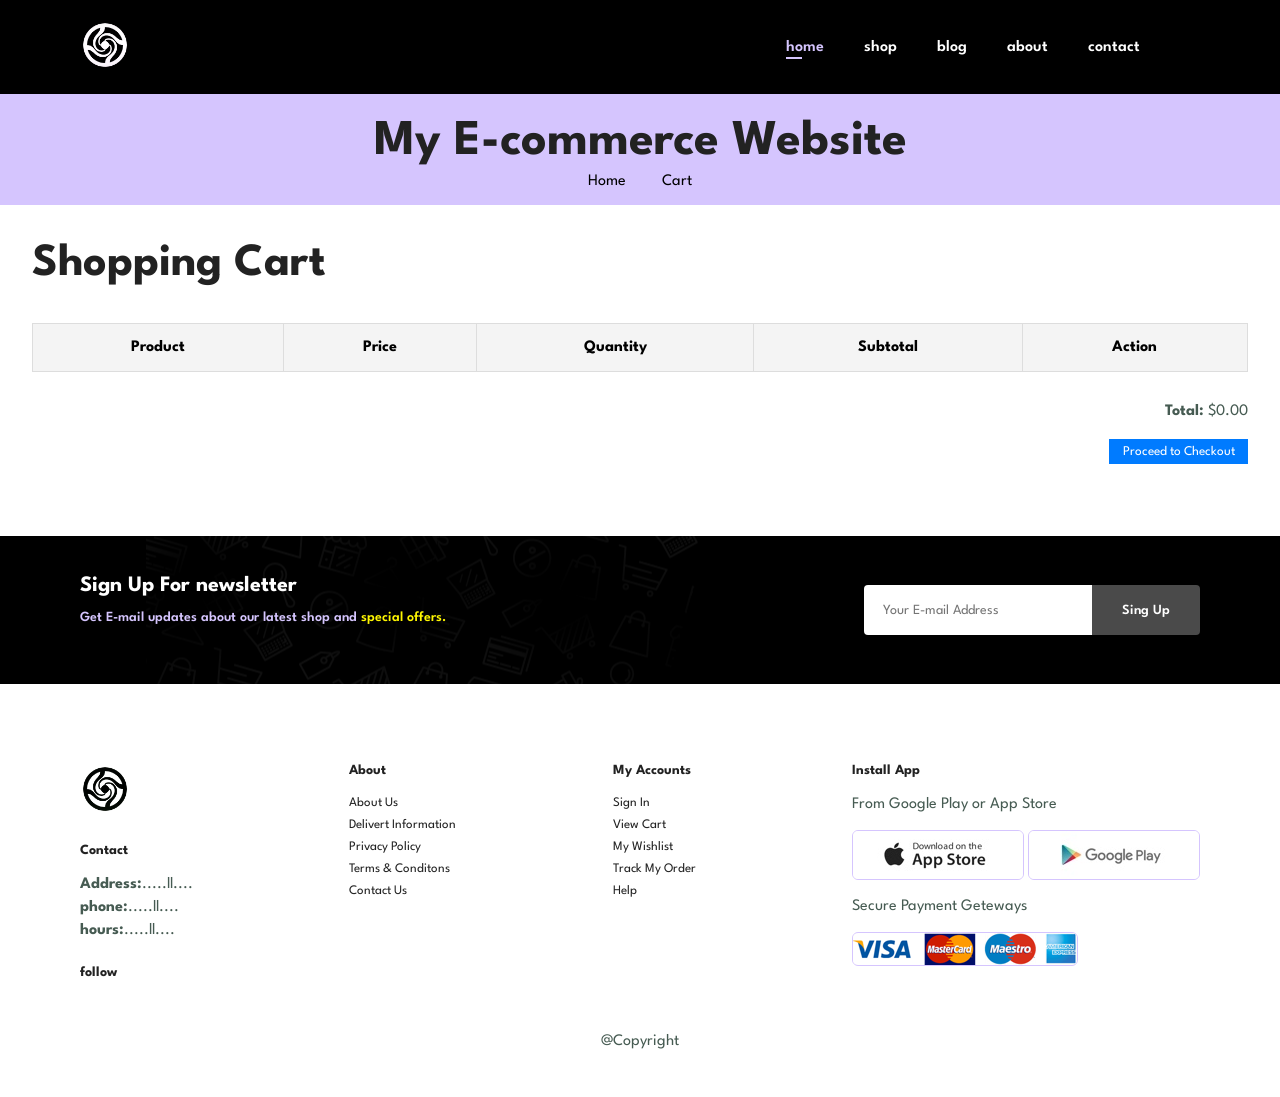
<file: cart.html>
<!DOCTYPE html>
<html lang="en">
<head>
    <meta charset="UTF-8">
    <meta name="viewport" content="width=device-width, initial-scale=1.0">
    <title>Shopping Cart</title>
    <link rel="stylesheet" href="styles.css">
    <link rel="stylesheet" href="style.css">
</head>
<body>
    <section id="heder" class="header">
        <a href="index.html"><img src="./img/[CITYPNG.COM]HD Jujutsu Kaisen High Black Logo PNG - 1500x1500.png" class="logo" alt="logo"></a>
    
     <div>
        <ul id="nevbar">
    <li><a class="active" href="index.html">home</a></li>
    <li><a href="shop.html">shop</a></li>
    <li><a href="blog.html">blog</a></li>
    <li><a href="about.html">about</a></li>
    <li><a href="contact.html">contact</a></li>
    <li id="bag"><a class="cartafter" href="cart.html"><i class="fa-solid fa-bag-shopping" id="cart"></i></a></li>
    <a href="#" id="close"><i class="fa-solid fa-x"></i></a>
        </ul>
     </div>
     <div id="mobile">
        <a class="cartafter" href="cart.html"><i class="fa-solid fa-bag-shopping" id="cart"></i></a>
        <i  class="fa-solid fa-bars" id="bar"></i>
        
     </div>
    </section>
    <header>
        <h1>My E-commerce Website</h1>
        <nav>
            <a href="index.html">Home</a>
            <a href="cart.html">Cart</a>
        </nav>
    </header>

    <main>
        <h2>Shopping Cart</h2>
        <div id="cart-container">
            <table>
                <thead>
                    <tr>
                        <th>Product</th>
                        <th>Price</th>
                        <th>Quantity</th>
                        <th>Subtotal</th>
                        <th>Action</th>
                    </tr>
                </thead>
                <tbody id="cart-items">
                    <!-- Cart items will be dynamically populated -->
                </tbody>
            </table>
            <div id="cart-summary">
                <p><strong>Total:</strong> $<span id="cart-total">0.00</span></p>
                <button id="checkout-button">Proceed to Checkout</button>
            </div>
        </div>
    </main>
    <section id="newsletter" class="section-p1 section-m1">
        <div class="newstext">
            <h4>Sign Up For newsletter</h4>
            <p>Get E-mail updates about our latest shop and <span>special offers.</span></p>
        </div>
        <div class="emailinput">
            <input type="text" placeholder="Your E-mail Address ">
            <button class="gbutton1">Sing Up</button>
        </div>
    </section>
    <footer class="section-p1">
        <div class="col">
            <img src="./img/[CITYPNG.COM]HD Jujutsu Kaisen High Black Logo PNG - 1500x1500.png" class="logo2" alt="">
            <h4>Contact</h4>
            <p><strong>Address:</strong>.....ll....</p>
            <p><strong>phone:</strong>.....ll....</p>
            <p><strong>hours:</strong>.....ll....</p>
            <div class="follow">
                <h4>follow</h4>
                <div class="soc-icons">
                    <i class="fa-brands fa-facebook"></i>
                    <i class="fa-brands fa-x-twitter"></i>
                    <i class="fa-brands fa-instagram"></i>
                    <i class="fa-brands fa-pinterest"></i>
                    <i class="fa-brands fa-youtube"></i>
                </div>
            </div>
        </div>
        <div class="col">
            <h4>About</h4>
            <a href="about.html">About Us</a>
            <a href="#">Delivert Information</a>
            <a href="#">Privacy Policy</a>
            <a href="#">Terms & Conditons</a>
            <a href="contact.html">Contact Us</a>
        </div>
        <div class="col">
            <h4>My Accounts</h4>
            <a href="#">Sign In</a>
            <a href="cart.html">View Cart</a>
            <a href="#">My Wishlist</a>
            <a href="#">Track My Order</a>
            <a href="#">Help</a>
        </div>
        <div class="col install">
            <h4>Install App</h4>
            <p>From Google Play or App Store</p>
            <div class="row">
                <img src="./img/pay/app.jpg" alt="play store">
                <img src="./img/pay/play.jpg" alt="app store">
                <p>Secure Payment Geteways</p>
                <img src="./img/pay/pay.png" alt="">
            </div>
            
        </div>
        <div class="copyright">
                <p>@Copyright</p>
            </div>
    </footer>

    <script src="cart.js"></script>
</body>
</html>
</file>
<file: styles.css>
header {
    background-color:#d5c5fe ;
    color: white;
    padding: 1em;
    text-align: center;
}

header nav a {
    color: rgb(0, 0, 0);
    margin: 0 1em;
    text-decoration: none;
    width: 700;
}

main {
    padding: 2em;
}

#cart-container {
    margin-top: 2em;
}

table {
    width: 100%;
    border-collapse: collapse;
    margin-bottom: 2em;
}

table th, table td {
    border: 1px solid #ddd;
    padding: 1em;
    text-align: center;
}

table th {
    background-color: #f4f4f4;
}

button {
    background-color: #28a745;
    color: white;
    border: none;
    padding: 0.5em 1em;
    cursor: pointer;
}

button:hover {
    background-color: #218838;
}

#cart-summary {
    text-align: right;
}

#checkout-button {
    background-color: #007bff;
}

#checkout-button:hover {
    background-color: #0056b3;
}
</file>
<file: style.css>
@import url("https://fonts.googleapis.com/css2?family=Spartan:wght@100;200;300;400;500;600;700;800;900&display=swap");
* {
  margin: 0;
  padding: 0;
  box-sizing: border-box;
  font-family: "Spartan", sans-serif;
}

html {
  scroll-behavior: smooth;
}

/* Global Styles */

h1 {
  font-size: 50px;
  line-height: 64px;
  color: #222;
}

h2 {
  font-size: 46px;
  line-height: 54px;
  color: #222;
}

h4 {
  font-size: 20px;
  color: #222;
}

h6 {
  font-weight: 700;
  font-size: 12px;
}

p {
  font-size: 16px;
  color: #465b52;
  margin: 15px 0 20px 0;
}

.section-p1 {
  padding: 40px 80px;
}

.section-m1 {
  margin: 40px 0;
}
button.gbutton1{
  font-size: 14px;
  font-weight: 600;
  padding: 15px 30px;
  color: #ffffff;
  background-color: #4a4a4a;
  border-radius: 4px;
  cursor: pointer;
  border: none;
  outline: none;
  transition: all  0.3s ease-in-out ;
  
}
button.gbutton2{
  font-size: 13px;
  font-weight: 600;
  padding: 15px 30px;
  color: #ffffff;
  background-color: #00000000;
 
  cursor: pointer;
  border: 1px solid white;
  outline: none;
  transition: all  0.2s ease-in-out ;
}

body {
  width: 100%;
}
/*nevbar*/
#heder{
  display: flex;
  align-items: center;
  justify-content: space-between;
  padding: 20px 80px;
  background-color: black;
  position: sticky;
  top: 0;
  left: 0;
   z-index: 1000;
   transition: box-shadow 0.5s ease-in-out !important; ;
}
#heder.header:hover {
  box-shadow: 0 2px 5px #b338d8 !important; ;
  
}

 #nevbar {
    display: flex;
    align-items: center;
    justify-content: center;
    
  }
 
  #nevbar li {
list-style: none;
padding: 0 20px;
position: relative;
  }
  #nevbar li a {
    text-decoration:none ;
    font-size: 16px;
    font-weight: 600;
    color: #ffffff ;
    transition: all 0.3s ease-in-out;
  }

  #nevbar li a:hover,
  #nevbar li a.active
  {
    color: #d5c5fe;
    

  }
  #nevbar li a.active::after,
  #nevbar li a:hover::after {
    content:"  " ;
    width: 20%;
    height: 1.5px;
    background: #d5c5fe;
    position:absolute;
    bottom: -4px;
    left: 20px;
  }

  .logo{
    width: 50px;
  
  filter:invert(100%)
}
#cart {
  color: #ffffff;
  transition: color 0.3s ease, transform 0.3s ease;}
  #cart:hover {
    color: #d5c5fe;
    transform: scale(1.2); 
    animation: shake 0.5s ease; 
  }
  #nevbar li a.cartafter::after {
    background: none;
  }
  @keyframes shake {
    0% {
      transform: translateX(0);
    }
    20% {
      transform: translateX(-1px);
    }
    40% {
      transform: translateX(1px);
    }
    60% {
      transform: translateX(-1px);
    }
    80% {
      transform: translateX(1px);
    }
    100% {
      transform: translateX(0);
    }
  }
  #cart.active::after{
    content: " ";
    width: 28%;
    height: 1.5px;
    background: #d5c5fe;
    position: absolute;
    bottom: -4px;
    left: 20px;
  }
  #mobile{
    display: none;
    align-items: center;
  }
  #close{display: none;}
  /*home page*/
  #homepagehedding{
    background-image: url("img/Jujutsu-Kaisen-Gojo-Satoru-PNG.png");
    height: 90vh;
    width: 100%;
    background-size: 1300px;
    background-position: bottom 80%  left 120%;
    background-repeat: no-repeat;
    padding: 0 80px;
    display: flex;
    flex-direction: column;
    align-items: flex-start;
  justify-content: center;
  cursor: default;
  }
  #homepagehedding h4{
    padding: 15px;
  
  }
  #homepagehedding h1{
    color: #d5c5fe;
    text-shadow: 0px 0px 0px #000000, 0 0 1px #000000, 0 0 2px #000000;
  }
  #homepagehedding h2{
    background-color: transparent;
    transition: background-color 0.2s ease-in-out; 
    
  }
  #homepagehedding h2:hover{
    background-color: hsl(257, 97%, 88%);
    border-radius: 5px;
    
  }
  #homepagehedding button{
    background-image: url("./img/button.png");
    background-color: transparent;
    color: #000000;
    border: 0;
    background-position: right 10%;
    padding: 14px 80px 14px 65px;
    background-repeat: no-repeat;
  cursor: pointer;
  font-weight: 700;
  font-size: 15px; 
  }
  #features {
    display: flex;
    align-items: center;
    justify-content: space-between;
    flex-wrap: wrap;
    
  }
#features .featuresbox{
  width: 180px;
  text-align: center;
  padding: 25px 15px;
box-shadow: 0px 0px 0px rgba(0, 0, 0, 0.104);
border: 1px solid   #00000007;
border-radius: 4px;
margin: 15px 0px;
transition: box-shadow 0.3s ease-in-out;
}
#features .featuresbox:hover{
  box-shadow: 1px 1px 20px 10px rgba(171, 62, 221, 0.1);
   
}
#features .featuresbox img{
  width: 100%;
  margin-bottom: 10px;
}
#features .featuresbox h6{
  display: inline-block;
  padding: 9px 8px 6px 8px;
  line-height: 1;
  border-radius: 4px;
  color: #000000;
  background-color: #d5c5fe42;
  cursor: default;
}
#products{
  text-align: center; 
}


#products .product{
  width: 23%;
  min-width: 250px;
  padding: 10px 12px;
  border: 1px solid #000000;
  border-radius: 30px;
  box-shadow:0px 0px 0px 0px rgba(0, 0, 0, 0.116);
  cursor: pointer;
  margin:15px 0px ;
  position: relative;
  transition: box-shadow 0.2s ease-in-out; 
  
}
#products .product:hover{
  box-shadow: 1px 1px 20px 10px rgba(171, 62, 221, 0.1);
 

}
#products .product .descreption {
 text-align: start;
  padding: 10px 0px;
  
}
#products .product .descreption span{
  
 
  color: #222;
  font-size: 12px;
}
#products .product .descreption h5{
  padding-top: 10px;
  color: #1a1a1a;
  font-size: 16px;
}
#products .product .descreption i{
  font-size: 12px;
  color: rgb(243, 181, 25);
}
#products .product .descreption h4{
padding-top: 7px;
font-size: 15px;
font-weight: 700;
color: #000000;
}
#products .product #cartid {
  
 width: 32px;
 height: 32px;
  line-height: 32px;
  border-radius: 50px;
  background-color: #d5c5fe;
  color: #b338d8;
  position: absolute;
  bottom: 20px;
  right: 10px;
}
#products .product-container{
  display: flex;
  flex-wrap: wrap;
  justify-content: space-between;
  padding-top: 20px;

}
#products .product img {
  width: 100% ;
  border-radius: 20px;
}
#banner{
  display: flex;
  flex-direction: column;
  justify-content: center;
  align-items: center;
  text-align: center;
  background-image: url("img/banner/b2.jpg");
  width: 100%;
  height: 40vh;
  background-size: cover;
  background-position: center;
}
#banner h4{
  color: #ffffff;
  font-size: 16px;

}
#banner h2{
  color: #ffffff;
  font-size: 30px;
  padding: 10px 0px;
}
#banner h2 span{
  color: red;
}
#banner button:hover{
  background-color: #d5c5fe;
  transform: scale(1.1);
  color: #000000;
   
  
 
}
#lowwerbanne{
  display: flex;
  justify-content: space-between;
  flex-wrap: wrap;
}
#lowwerbanne .banner{
  display: flex;
  flex-direction: column;
  justify-content: center;
  align-items: flex-start;
padding: 30px;
  background-image: url("img/banner/b17.jpg");
  min-width: 48%;
  max-width: 900px;
  height: 50vh;
  background-size: cover;
  background-position: center;
 
}
#lowwerbanne .banner2{
  background-image: url("img/banner/b10.jpg");
}
#lowwerbanne  h4{
padding-bottom: 5px;
  color: #4b4b4b;
  cursor: default;
}

#lowwerbanne  h2{
  padding: 5px 0px;
  color: #ffffff;
  cursor: default;
}

#lowwerbanne  span{
 font-weight: 500; 
  padding-bottom: 15px;
  cursor: default;
}

#lowwerbanne .banner:hover button{
  background-color: #d5c5fe;
  transform: scale(1.1);
  color: #000000;
 
   
  
 
}
#lowerbanner2{
  display: flex;
  justify-content: space-between;
  flex-wrap: wrap;
  padding: 0 80px;
}
#lowerbanner2 .banner{
  display: flex;
  flex-direction: column;
  justify-content: center;
  align-items: flex-start;

  background-image: url("img/banner/b7.jpg");
 min-width: 32%;
  height: 30vh;
  background-size: cover;
  background-position: center;
  padding: 20px;
  margin-bottom: 20px;
}
#lowerbanner2 h2{
 font-weight:900 ;
  color: white;
  font-size: 22px;
}
#lowerbanner2 h3{
  font-weight:800 ;
   color: rgb(255, 0, 0);
   font-size: 15px;
 }

 #lowerbanner2 .bannerl2{
  background-image: url("img/banner/b4.jpg");
 }#lowerbanner2 .bannerl3{
  background-image: url("img/banner/b18.jpg");
 }
 #newsletter{
  display: flex;
  justify-content: space-between;
  flex-wrap: wrap;
  align-items: center;
  background-image: url("img/banner/b14.png");
  background-repeat: no-repeat;
  background-position: 20% 30%;
  background-color: #000000;
 }
 #newsletter h4{
  font-size: 22px;
  font-weight: 700;
  color: #ffffff;
 }
 #newsletter p{
  font-size: 14px;
  font-weight: 600;
  color: #d5c5fe;
 }
 #newsletter p span{
  color: #fff700;
 }
 #newsletter .emailinput{
  display:flex ;
  width: 30%;

}
 #newsletter input{
  height: 3.125rem;
  padding: 0 1.25em;
  font-size: 14px;
  width: 100%;
  border: 1px solid transparent;
  border-radius: 4px;
  outline: none;
  border-top-right-radius: 0;
  border-bottom-right-radius: 0;
}
#newsletter button{

 border-top-left-radius: 0;
  border-bottom-left-radius: 0;
  white-space: nowrap;
  transition: all  0.3s ease-in-out ;
}

#newsletter button:hover{
  background-color: #d5c5fe;
  transform: scale(1.1);
  color: #000000;
   

 
}
footer{
  display: flex;
  flex-wrap:wrap;
  justify-content: space-between;

}
footer .col{
  display: flex;
  flex-direction: column;
  align-items: flex-start;
  margin-bottom: 20px;
  
}
footer .logo2{
  width: 50px;
  margin-bottom: 30px;
}
footer h4{
  font-size: 14px;
  padding-bottom: 20px;

}
footer p{
  
 margin: 0 0 8px 0;
  
}
footer a{
  font-size: 13px;
  text-decoration: none;
  color: #222;
  margin-bottom: 10px;
  }
  footer .follow{
    margin-top:20px ;
  
  }
  footer .follow i {
    color: #465b52;
    padding-right: 4px;
    cursor: pointer;
  }
  footer .install .row img{
    border: 1px solid #d5c5fe ;
    border-radius: 6px;
  }
  footer .install img{
    margin: 10px 0 15px 0 ; 
  }
  footer .follow i:hover,
  footer a:hover{
    color: #b338d8;

  }
  footer .copyright{
    width: 100% ;
   text-align: center;
  }
  #shoppagehedding{
  background-image: url('./img/banner/b1.jpg');
  height: 40vh;
  width: 100%;
  background-size: cover;
  display: flex;
text-align: center;
  justify-content: center;
  flex-direction: column;
  padding: 14px;
  }
  #shoppagehedding h2, #shoppagehedding p{
   
    color: #ffffff;
}
#pageselector{
  text-align: center;
}
#pageselector a {
  text-decoration: none;
  background-color: #d5c5fe;
  color: #000000;
  border-radius: 4px;
  padding: 11px 16px;
  margin: 2px;
  font-weight: 600;
}
#pageselector i{
  font-size: 16px;
  font-weight: 600;
}
#product-details{
  display: flex;
  margin-top: 20px;
}
#product-details .single-product-detail{
  width: 50%;
  padding: 30px;
}
#product-details .single-product-detail h4{
  padding: 40px 0 20px 0;
}
#product-details .single-product-detail h2{
  font-size: 26px;
}
#product-details .single-product-detail select{
  display: block;
  padding: 5px 10px;
  margin-bottom: 10px;
}
#product-details .single-product-detail input {
  width: 45px;
    height: 42px;
    padding-left: 10px;
    font-size: 16px;
    margin-right: 4px;

}
#product-details .single-product-detail input:focus{
outline: none;
}
#product-details .single-product-detail span{
  line-height: 25px;
}
#product-details .single-product-image{
width: 40%;
margin-right:50px;
}
.small-image-groop{
  display: flex;
  justify-content: space-between;
}
.small-image-column{
  flex-basis: 24%;
  cursor: pointer;
}
#shoppagehedding.blogheadding{
  background-image:url('./img/banner/b19.jpg');
}
#blog{
  padding: 150px 150px 0px 150px;
}
#blog .blog-box{
  display: flex;
  align-items: center;
  width: 100%;
  position: relative;
  padding-bottom: 90px;
}
#blog .blog-image{
  width: 50%;
  margin-right:40px;
}
#blog img{
  width: 100%;
  height: 300px;
  object-fit: cover;
}
#blog .box-details{
width: 50%;
}
#blog .box-details a{
  text-decoration: none;
  font-size: 11px;
  color: #000000;
  font-weight: 700;
  position: relative;
  transition: 0.3s ease;
}
#blog .box-details a::after{
  content: "";
  width: 50px;
  height: 1px;
  background-color: #000000;
  position: absolute;
  top: 4px;
  right:-60px;
}
#blog .box-details a:hover {
  color: #b338d8;
 
}
#blog .box-details a:hover::after{
   background-color: #b338d8;
}
#blog .blog-box h1{
  position: absolute;
  top: -40px;
  left: 0;
  font-size: 70px;
  font-weight: 700;
  color: #c9cbce;
  z-index: -9;
}
#shoppagehedding.aboutheadding{
  background-image:url('./img/about/banner.png');
}
#about-head{
  display: flex;
  align-items: center;
}
#about-head div{
  padding-left: 40px;
}
#about-head img{
  width: 50%;
  height: auto;
}
#about-app{
  text-align: center;
}
#about-app video{
width: 70%;
height: 100%;
margin-top: 30px;
border-radius: 30px;
}
#contact-details{
  display: flex;
  align-items: center;
  justify-content: space-between;
}
#contact-details .details{
  width: 40%;
}
#contact-details .details span{
  font-size: 12px;
}
#contact-details .details h2{
   font-size: 24px;
   line-height: 30px;
   padding: 20px 0px;
}
#contact-details .details h3{
  font-size:15px;
  padding-bottom: 15px;
}
#contact-details .details li {
  list-style: none;
  display: flex;
  padding: 10px 0;
  align-items: end;
}
#contact-details .details li i {
  font-size: 30px;
  padding-right: 24px;
}
#contact-details .details li p {
  font-size: 15px;
margin: 0;
}
#contact-details .map{
  width: 50%;
  height: 400px;
}
#contact-details .map iframe{
  width: 100%;
  height: 100%;
}
#offcanvasTop {
  --bs-offcanvas-height: 80vh;
  background-color: #c5e1d4;
}
.col-xl-6 {
  flex: 0 0 auto;
  width: 50%;
}
#form-details button:hover{
  background-color: #d5c5fe;
  transform: scale(1.1);
  color: #000000;
}
#form-details{
  padding-left: 25px;
  display: flex;
  justify-content: space-between;
  margin: 30px;
  padding: 80px;
  border: 1px solid black;

}
#form-details form{
  width: 65%;
  display: flex;
  flex-direction: column;
  align-items: flex-start;
}
#form-details .people div{
  padding-bottom: 25px;
  display: flex;
  align-items: flex-start ; 
}
#form-details .people div img{
  width: 65px;
  height: 65px;
  object-fit: cover;
  margin-right: 15px;
}
#form-details .people div p{
  margin: 0;
  font-size: 13px;
  line-height: 25px;
}
#form-details .people div p span{
  display: block;
  font-size: 16px;
  font-weight: 600;
  color: #000000;
}
.col-xl-6 {
  flex: 0 0 auto;
  width: 100%;
}
.people{
  padding-top: 160px;
}
  @media(max-width:799px){
    .section-p1 {
      padding: 40px 40px;
  }
    #nevbar {
      display: flex;
      flex-direction: column;
      align-items: flex-start;
      justify-content: flex-start;
      position: fixed;
      top: 0;
      right: -300px;
      height: 100vh;
      width: 300px;
      background-color: #000000;
      box-shadow: 0 2px 6px #b338d8;
      padding: 80px 0 0 10px;
      transition: 1s cubic-bezier(0.34, 1.31, 0.59, -0.37);
  }
  #nevbar.active{
    right: 0px;
    
  }
  #nevbar li{
    margin-bottom: 25px;
  }
  
  #mobile{
    display: flex;
    align-items: center;
    
  }
  #mobile i{
    color: white;
    font-size: 24px;
    padding-left: 20px;
  }
  #close{
    display: initial;
    position: absolute;
    top: 30px;
    left: 30px;
    color: white;
    font-size: 15px;
  }
#bag{
  display: none;
}
#homepagehedding {
  background-size: 70vh;
  height: 50vh;
  background-position: bottom 80% left 500%;
  background-repeat: no-repeat;
  padding: 0 80px;
}
#features {
  justify-content: center;
  }
  #features .featuresbox {
    width: 80px;
    text-align: center;
    padding: 25px 9px;
    box-shadow: 0px 0px 0px rgba(0, 0, 0, 0.104);
    border: 1px solid   #00000007;
    border-radius: 4px;
    margin: 15px 15px;
    justify-content: center;
}
#features .featuresbox h6 {
  font-size: 8px;
  text-align: center;
  justify-content: center;
  padding: 9px 8px 6px 8px;
  line-height: 1;
  border-radius: 4px;
  color: #000000;
  background-color: #d5c5fe42;
  cursor: default;
}
#products .product-container {
  justify-content: center;
}
#products .product {
  width: 23%;
  min-width: 190px;
  margin: 15px ;
}
#banner {
  height: 20vh;
}
#lowwerbanne .banner {
    width: 32vh;
    min-width: 20%;
    height: 30vh;
  }
  #lowerbanner2 {
    padding: 0 40px;
}
#newsletter .emailinput {
  width: 70%;
}
#product-details .single-product-image {
  width: 68%;
  margin-right: 2px;
  align-items: center;
  
}
#product-details #mainimage{
  
  padding-top: 99px;
}
#form-details {
  padding: 12px;

  }
  .col-xl-6 {
    width: 80%;
}
  }
  @media (max-width:477px){
    #heder {
      padding: 20px 10px;
  }
  .section-p1 {
    padding: 10px 10px;
  }
  .section-m1 {
    margin: 20px 0;
}
  #homepagehedding {
    background-size: 40vh;
    height: 28vh;
    background-position: bottom 80% left 200%;
    background-repeat: no-repeat;
    padding: 0 10px;
}
#homepagehedding h2 {
  font-size: 23px;
  line-height: 40px;
}
#homepagehedding h4 {
  font-size: 10px;
  padding: 0 5px 5px 5px;
}
#homepagehedding h1 {
  font-size: 25px;
  line-height: 32px;
}
#homepagehedding p {
  font-size: 8px;
  margin: 7.5px 0 10px 0;
}
#homepagehedding button {
  background-size: cover; 
  background-position: left 90%;
  padding: 7px 40px 7px 32.5px;
  background-repeat: no-repeat;
  cursor: pointer;
  font-weight: 700;
  font-size: 7.5px;
}
#features .featuresbox {
  width: 70px;
  padding: 1px 0px;
  border-radius: 4px;
  margin: 5px 5px;
  border: .5px solid #00000007;
}

#products h2 {
  font-size: 30px;
  line-height: 40px;
}
#products p {
  font-size: 10px;
  margin: 7.5px 0 10px 0;
}
#products .product {
  width: 23%;
  min-width: 121px;
  margin: 5px;
  padding: 4px 5px;
  border-radius: 18px;
}
#products .product .descreption {
  padding: 1px 0px;
}
#products .product .descreption span {
  font-size: 5px;
}
#products .product .descreption h5 {
  padding-top: 1px;
  font-size: 11px;
}
#products .product .descreption i {
  font-size: 8px;
}
#products .product .descreption h4 {
  padding-top: 3px;
  font-size: 12px;
}
#products .product #cartid {
  width: 20px;
  height: 20px;
  line-height: 20px;
  border-radius: 12px;
  bottom: 22px;
  right: 11px;
  font-size: 9px;
}
#banner {
  height: 14vh;
}
#banner h2 {
  line-height: 30px;
  font-size: 10px;
  padding: 2px 0px;
}
#banner h4 {
  font-size: 8px;
}
button.gbutton1 {
  font-size: 7px;
  padding: 7px 15px;
}
#lowwerbanne .banner {
  width: 21vh;
  min-width: 20%;
  height: 17vh;
}
#lowwerbanne .banner {
  padding: 9px;
}
#lowwerbanne  h4 {
  padding-bottom: 2px;
  font-size: 10px;
}
#lowwerbanne  h2 {
  padding: 2px 0px;
  font-size: 16px;
  line-height: 20px;
}
#lowwerbanne  span {
  padding-bottom: 6px;
  font-size: 8px;
}
button.gbutton2 {
  font-size: 8px;
  padding: 3px 7px;
}
#lowerbanner2 {
  padding: 10px 10px;
}
#lowerbanner2 .banner {
  height: 15vh;
  width: 14vh;
  padding: 6px;
  margin-bottom: 5px;
}
#lowerbanner2 h2 {
  font-size: 10px;
  line-height: 24px;
}
#lowerbanner2 h3 {
  font-size: 10px;
}
#newsletter .emailinput {
  width: 100%;
}
#product-details {
  display: flex;
  flex-direction: column;
  margin-top: 1px;
}
#product-details .single-product-image {
  width: 100%;
  margin-right: 0px;
}
#product-details .single-product-detail {
  width: 100%;
}
#product-details #mainimage{
  margin-bottom: 5px;
  padding-top: 0;
}

#blog .blog-box {
  display: flex;
  align-items: flex-start;
  flex-direction: column;
}
#blog{
  padding: 100px 20px 0px 20px ;
}
#blog .blog-image {
  width: 100%;
  margin-right: 0px;
  margin-bottom: 30px;
}
#blog .box-details{
  width: 100%;
}
#about-head {
 flex-direction: column;
}
#about-head img {
  width: 100%;
  margin-bottom: 20px;
}
#about-head div {
  padding-left: 0px;
}
#about-app video {
  width: 100%;

}
#contact-details {
 flex-direction: column;
}
#contact-details .details {
  width: 100%;
  margin-bottom: 30px;
}
#contact-details .map {
  width: 100%;
}
#form-details {
  margin: 10px;
  padding: 3px 7px;
  flex-wrap: wrap;
}
#form-details form {
  width: 100%;
}
.col-xl-6 {
  width: 100%;
}
.people {
  padding-top: 30px;
}
#formbt {
  font-size: 10px;
  padding: 7px 7px;
}
#fmbt{
  padding-left: 5px;
}
}
</file>
